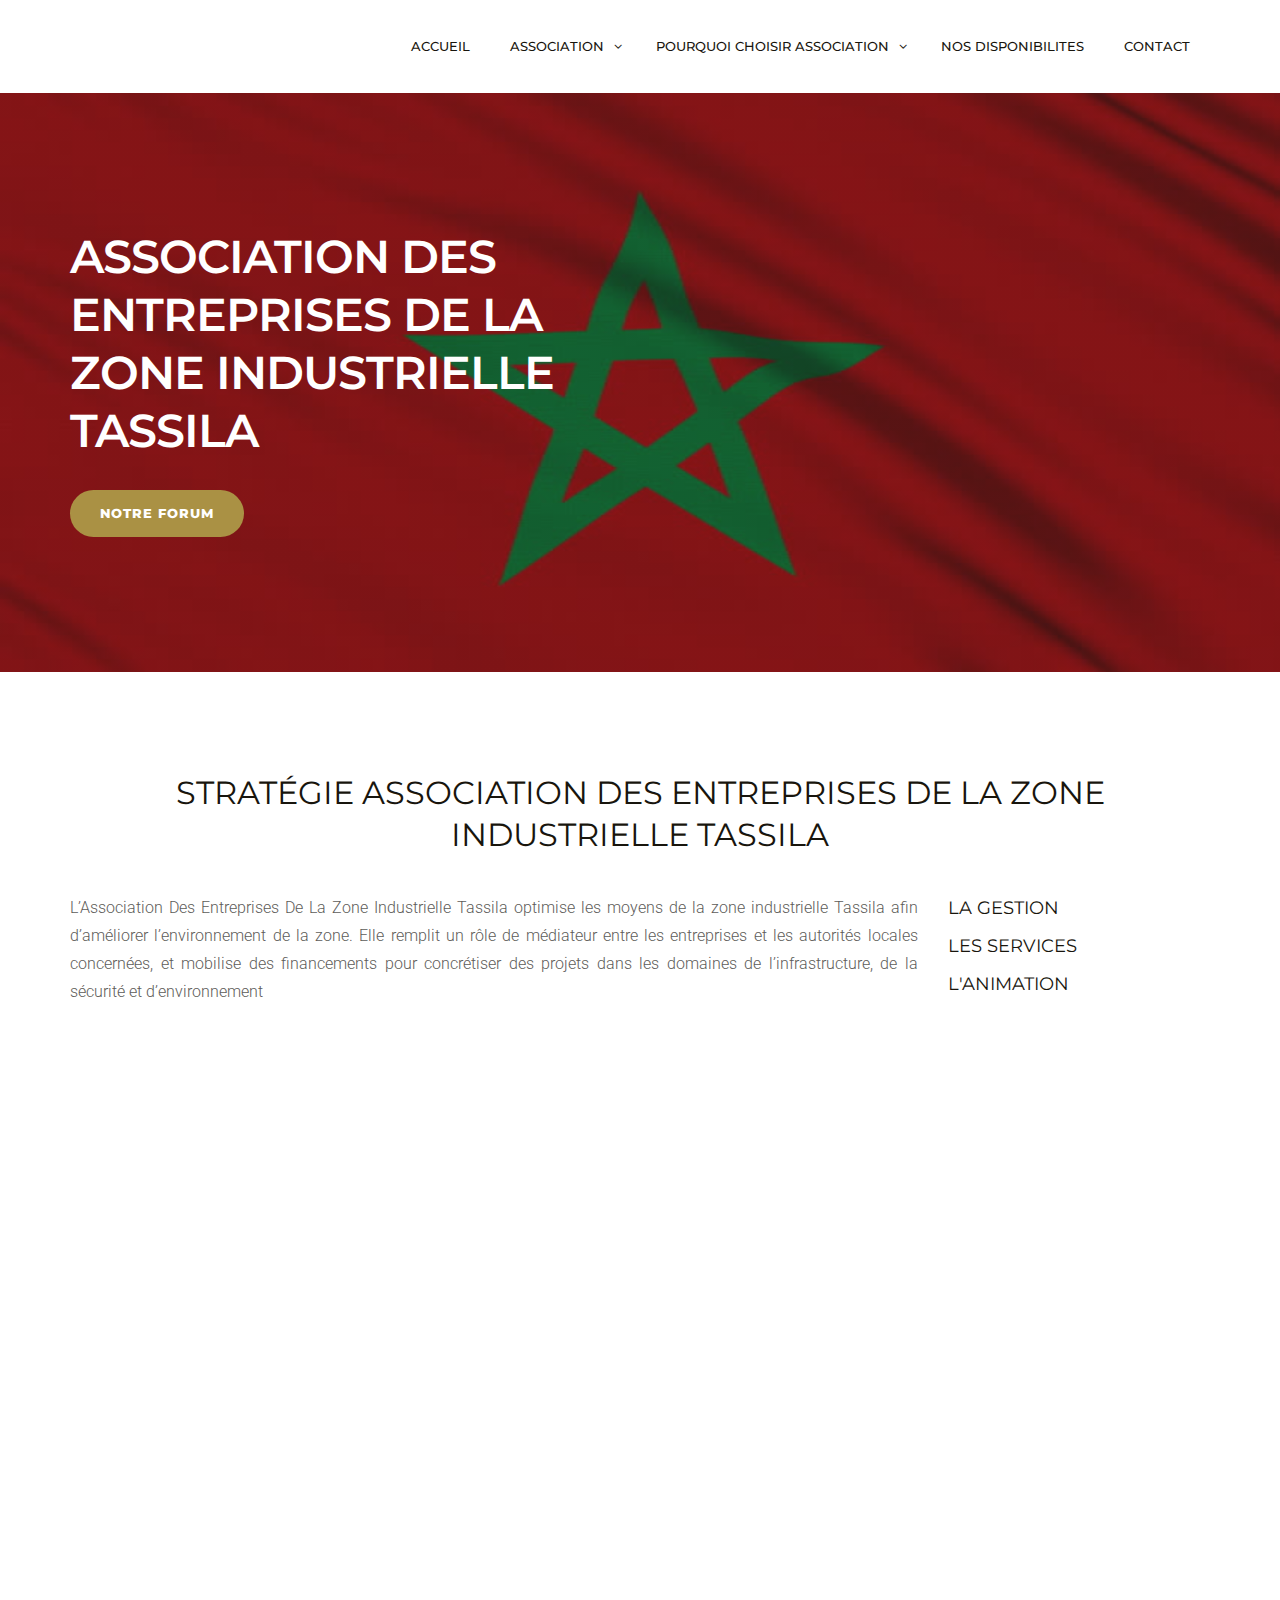
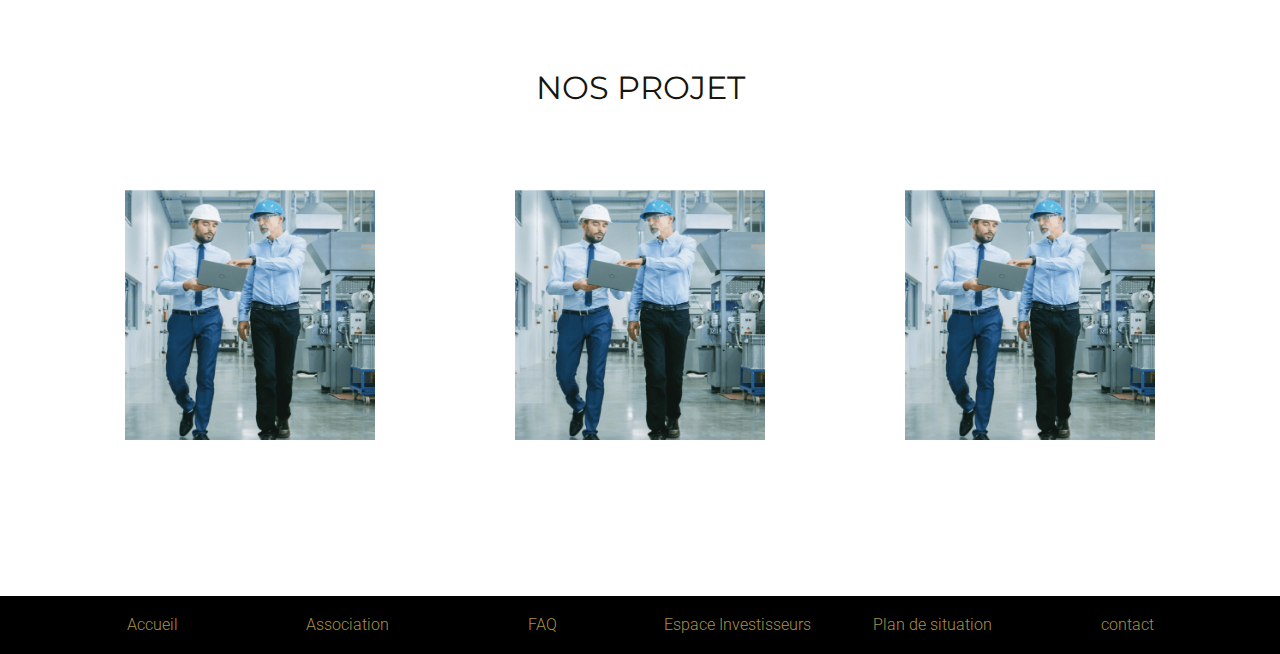
<file: index.html>
<!DOCTYPE html>
<html lang="fr">

<head>
    <meta charset="utf-8">
    <meta http-equiv="X-UA-Compatible" content="IE=edge">
    <meta name="viewport" content="width=device-width, initial-scale=1">
    <meta name="description" content="Association Des Entreprises De La Zone Industrielle">
    <meta name="keywords" content="Association Des Entreprises De La Zone Industrielle">
    <title>Association Des Entreprises De La Zone Industrielle Tassila</title>
    <!-- Bootstrap -->
    <link href="css/bootstrap.min.css" rel="stylesheet">
    <!-- Google Fonts -->
    <link href="https://fonts.googleapis.com/css?family=Roboto:300,300i,400,400i,500,500i,700,700i%7cMontserrat:300,300i,400,400i,500,500i,600,600i,700,700i" rel="stylesheet">
    <!-- Font  -->
    <link href="css/font-awesome.min.css" rel="stylesheet">
    <!-- Style -->
    <link href="css/style.css" rel="stylesheet">
    
</head>

<body>
    <div class="header">
        <div class="container">
            <div class="row">
               
                <div class="col-lg-12 col-md-12 col-sm-12 col-xs-12">
                    <div class="navigation">
                        <div id="navigation">
                            <ul>
                                <li class="active"><a href="#" title="ACCUEIL">ACCUEIL</a></li>
                                <li class="has-sub"><a href="#" title="ASSOCIATION">ASSOCIATION</a>
                                    <ul>
                                        <li><a href="#" title="Presentation">Presentation</a></li>
                                        <li><a href="#" title="Mission">Mission</a></li>
                                        <li><a href="#" title="Actionnaires & Partenaires">Actionnaires & Partenaires</a></li>
                                        <li><a href="#" title="Association en chiffres">Association en chiffres</a></li>
                                        <li><a href="#" title="Admministration du parc">Admministration du parc</a></li>
                                        <li><a href="#" title="Rapport de gestion">Rapport de gestion</a></li>                                        
                                    </ul>
                                </li>
                                <li class="has-sub"><a href="#" title="Pourquoi choisir Association ">Pourquoi choisir Association</a>
                                    <ul>
                                        <li><a href="#" title="Nos infrastructures">Nos infrastructures</a></li>
                                        <li><a href="#" title="Perspectives d'avenir">Perspectives d'avenir</a></li>
                                    </ul>
                                </li>
                                <li><a href="#" title="Nos Disponibilites">Nos Disponibilites</a>
                                    
                                </li>
                                <li><a href="contact.html" title="Contact">Contact</a> </li>
                              
                            </ul>
                        </div>
                    </div>
                </div>
            </div>
        </div>
    </div>
    <div class="hero-section">
        <div class="container">
            <div class="row">
                <div class="col-lg-6 col-md-6 col-sm-6 col-xs-12">
                    <h1 class="hero-title">Association Des Entreprises De La Zone Industrielle Tassila</h1>
                    
                    <a href="forum.html" class="btn btn-default">Notre Forum</a> </div>
            </div>
        </div>
    </div>
    <div class="space-medium">
        <div class="container">
            
            <div class="row">
           		<div class="col-12 text-center">
           			<h1>Stratégie Association Des Entreprises De La Zone Industrielle Tassila</h1>
           			<br>
           		</div>
            </div>
            <div class="row">
            	<div class="col-md-9 ">
            		<p class="text-justify">
            		L’Association Des Entreprises De La Zone Industrielle Tassila optimise les moyens de la zone industrielle Tassila afin d’améliorer l’environnement de la zone. Elle remplit un rôle de médiateur entre les entreprises et les autorités locales concernées, et mobilise des financements pour concrétiser des projets dans les domaines de l’infrastructure, de la sécurité et d’environnement </p>
            	</div>
            	<div class="col-md-3">
            		<a href="#"><h3>La gestion</h3></a>
            		<a href="#"><h3>Les services</h3></a>
            		<a href="#"><h3>L'animation</h3></a>
            	</div>
            	
            </div>
        </div>
    </div>
    
        <div class="container-fluid">
            <div class="row">
                <div class="col-12 text-center">
           			   			<iframe src="https://www.google.com/maps/embed?pb=!1m18!1m12!1m3!1d13766.388892799188!2d-9.534244661219976!3d30.390793188386873!2m3!1f0!2f0!3f0!3m2!1i1024!2i768!4f13.1!3m3!1m2!1s0xdb3c83ee2733ea3%3A0xb3214ff55db77546!2sZone%20Industriel%20Tassila%2C%20Dcheira%20El%20Jihadia%2080000!5e0!3m2!1sfr!2sma!4v1602257374176!5m2!1sfr!2sma" width="100%" height="450" frameborder="0" style="border:0;" allowfullscreen="" aria-hidden="false" tabindex="0"></iframe>
           		</div>
               
            </div>
        </div>
   
 
    
    <div class="space-medium">
        <div class="container">
 
            <div class="row">
                <div class="col-lg-12 col-md-12 col-sm-12 col-xs-12 text-center">

              <h1>Nos projet</h1>  
              <br><br>
                </div>
            </div>

            <div class="row" >
            	<div class="col-sm-4 text-center">
            		<a href="#"><img src="images/pr.png" style="width: 250px;height: 250px; margin-top: 15px;"></a>
            	</div>
            	<div class="col-sm-4 text-center">
            		<a href="#"><img src="images/pr.png" style="width: 250px;height: 250px; margin-top: 15px;"></a>
            	</div>
            	<div class="col-sm-4 text-center">
            		<a href="#"><img src="images/pr.png" style="width: 250px;height: 250px; margin-top: 15px;"></a>
            	</div>
            </div>
        </div>
    </div>
	<br><br>

    <footer style="background-color: black; padding: 15px;">
    	<div class="container">
    		<div class="row">
    			<div class="col-md-2 text-center">
    				<a href="#">Accueil</a>
    			</div>	

    			<div class="col-md-2 text-center">
    				<a href="#">Association</a>
    			</div>	

    			<div class="col-md-2 text-center">
    				<a href="#">FAQ</a>
    			</div>	
    			
    			<div class="col-md-2 text-center">
    				<a href="#">Espace Investisseurs</a>
    			</div>	


    			<div class="col-md-2 text-center">
    				<a href="#">Plan de situation</a>
    			</div>	

     			<div class="col-md-2 text-center">
    				<a href="#">contact</a>
    			</div>	   			
    		</div>
    	</div>
    	
    </footer>
    <!-- /.footer-->
   
    <script src="js/jquery.min.js"></script>
    <script src="js/bootstrap.min.js"></script>
    <script src="js/menumaker.js"></script>
    <script src="js/jquery.sticky.js"></script>
    <script src="js/sticky-header.js"></script>
</body>

</html>
</file>
<file: css/style.css>
@charset "UTF-8";




body { font-size: 16px;
    background-color: #fff;
    color: #5d5c59;
    font-family: 'Roboto', sans-serif;
    line-height: 28px;
    font-weight: 300; }
h1, h2, h3, h4, h5, h6 { margin: 0; padding: 0; margin-bottom: 10px; color: #18150d; font-weight: 400; 
    font-family: 'Montserrat', sans-serif; text-transform: uppercase; -webkit-font-smoothing: antialiased; text-rendering: optimizeLegibility; }
h1 { font-size: 32px; line-height: 42px; }
h2 { font-size: 24px; line-height: 32px; }
h3 { font-size: 18px; line-height: 28px; }
h4 { font-size: 16px; line-height: 24px; margin-bottom: 10px; }
h5 { font-size: 14px; }
h6 { font-size: 12px; }
p { margin: 0 0 20px; }
p:last-child { margin-bottom: 0px; }
ul, ol { margin: 0; }
ul li, ol li { }
a { color: #aa9144; text-decoration: none; -webkit-transition: all 0.3s; -moz-transition: all 0.3s; transition: all 0.3s; }
a:focus, a:hover { text-decoration: none; color: #8e7424; }
 
b, strong {
    font-weight: 400;
}
.listnone { list-style: none; padding: 0px; }
.lead { font-size: 21px; color: #3c3c3c; font-weight: 400; }
.italic { font-style: italic; }
.small-text { color: #b4b1ac; font-size: 12px; }
.text-caps { text-transform: uppercase; letter-spacing: 2px; }
::selection { background: #ffecb3; color: #333; }
h3 small { font-weight: 400; line-height: 1; color: #aa9144; font-size: 14px; }
 
hr { margin-top: 20px; margin-bottom: 20px; border: 0; border-top: 1px solid #f1f3f8; }
blockquote { padding: 10px 20px; margin: 0px; font-size: 21px; line-height: 32px; color: #3c3c3c; font-style: italic; border-left: 5px solid #aa9144; }



.alignnone { margin: 5px 20px 20px 0; }
.aligncenter, div.aligncenter { display: block; margin: 5px auto 5px auto; }
.alignright { float: right; margin: 0px 0 30px 30px;  }
.alignleft { float: left; margin: 0px 30px 0px 0;   }
a img.alignright { float: right; margin: 0px 0 30px 30px; }
a img.alignnone { margin: 5px 20px 20px 0; }
a img.alignleft { float: left; margin: 5px 20px 20px 0; }
a img.aligncenter { display: block; margin-left: auto; margin-right: auto; }
.wp-caption { background: #fff; border: 1px solid #f0f0f0; max-width: 96%; padding: 5px 3px 10px; text-align: center; }
.wp-caption.alignnone { margin: 5px 20px 20px 0; }
.wp-caption.alignleft { margin: 5px 20px 20px 0; }
.wp-caption.alignright { margin: 5px 0 20px 20px; }
.wp-caption img { border: 0 none; height: auto; margin: 0; max-width: 98.5%; padding: 0; width: auto; }
.wp-caption p.wp-caption-text { font-size: 11px; line-height: 17px; margin: 0; padding: 0 4px 5px; }


label { }
.control-label { color: #474747; font-weight: 700; font-size: 12px; text-transform: uppercase; }
.form-control { width: 100%; height: 50px; padding: 6px 12px; 
    font-size: 16px; line-height: 1.42857143; color: #333; background-color: #fff; border: 1px solid #dcd9d3; 
    background-image: none; border-radius: 10px; -webkit-box-shadow: inset 0 0px 0px rgba(255, 255, 255, .075); 
    box-shadow: inset 3px 3px 3px rgba(255, 255, 255, .075); margin-bottom: 15px; }
.form-control:focus { border-color: #bab6ae;
    outline: 0;
    -webkit-box-shadow: inset 0 1px 1px rgba(255, 255, 255, .075), 0 0 8px rgba(255, 255, 255, .6);
    box-shadow: inset 0 3px 3px rgba(255, 255, 255, .075), 0 0 8px rgba(235, 237, 238, .6);
    background-color: #fffefd; }
.textarea.form-control { background-color: #f6f8f9; height: auto; }
.required { }
.form-news-letter .form-control { float: left; width: 75%; margin-right: 10px; }
.form-group { margin-bottom: 10px; }
.get-in-touch { }
.get-in-touch .form-control { margin-bottom: 10px; }


.btn { display: inline-block; padding: 14px 30px; margin-bottom: 0; font-size: 13px; font-weight: 800; 
    letter-spacing: 1px; line-height: 1.42857143; text-align: center; border: none; 
    text-transform: uppercase; border-radius: 100px;font-family: 'Montserrat', sans-serif; -webkit-font-smoothing: antialiased; text-rendering: optimizeLegibility;}
.btn-default { color: #fff; background-color: #aa9144; }
.btn-default:hover { color: #fff; background-color: #8e7424; border-color: #8e7424; }
.btn-default.focus, .btn-default:focus { color: #fff; background-color: #8e7424; border-color: #8e7424; }
.btn-primary { background-color: #2d281a; color: #fff; }
.btn-primary:hover { background-color: #18150d; color: #fff; }
.btn-primary.focus, .btn-primary:focus { }
.btn-white { color: #aa9144; background-color: #fff; border: 1px solid #fff; }
.btn-white:hover { background-color: #8e7424; border-color: #8e7424; color: #fff; }
.btn-white.focus, .btn-white:focus { background-color: #8e7424; border-color: #8e7424; color: #fff; }
.btn-link { color: #98989c; text-transform: uppercase; font-size: 12px; font-weight: 700; letter-spacing: 2px; border-bottom: 1px solid #98989c; padding-bottom: 2px; }
.btn-link:hover { color: #aa9144; font-weight: 700; text-decoration: none; border-bottom: 1px solid #aa9144; }
.btn-lg { font-size: 14px; padding: 20px 30px; }
.btn-sm { font-size: 12px; padding: 5px 10px; }
.btn-xs { font-size: 12px; padding: 5px 7px; }



.space-small { padding-top: 40px; padding-bottom: 40px; }
.space-medium { padding-top: 100px; padding-bottom: 100px; }
.space-large { padding-top: 120px; padding-bottom: 120px; }
.space-ex-large { padding-top: 140px; padding-bottom: 140px; }


.mb0 { margin-bottom: 0px; }
.mb10 { margin-bottom: 10px; }
.mb20 { margin-bottom: 20px; }
.mb30 { margin-bottom: 30px; }
.mb35 { margin-bottom: 35px; }
.mb40 { margin-bottom: 40px; }
.mb60 { margin-bottom: 60px; }
.mb80 { margin-bottom: 80px; }
.mb100 { margin-bottom: 100px; }
.mt0 { margin-top: 0px; }
.mt10 { margin-top: 10px; }
.mt20 { margin-top: 20px; }
.mt30 { margin-top: 30px; }
.mt40 { margin-top: 40px; }
.mt60 { margin-top: 60px; }
.mt70 { margin-top: 70px; }
.mt80 { margin-top: 80px; }
.mt100 { margin-top: 100px; }


.mt-20 { margin-top: -20px; }
.mt-40 { margin-top: -40px; }
.mt-60 { margin-top: -60px; }
.mt-80 { margin-top: -80px; }


.nopadding { padding: 0px; }
.nopr { padding-right: 0px; }
.nopl { padding-left: 0px; }
.pinside10 { padding: 10px; }
.pinside20 { padding: 20px; }
.pinside30 { padding: 30px; }
.pinside40 { padding: 40px; }
.pinside50 { padding: 50px; }
.pinside60 { padding: 60px; }
.pinside80 { padding: 80px; }
.pinside130 { padding: 130px; }
.pdt10 { padding-top: 10px; }
.pdt20 { padding-top: 20px; }
.pdt30 { padding-top: 30px; }
.pdt40 { padding-top: 40px; }
.pdt60 { padding-top: 60px; }
.pdt80 { padding-top: 80px; }
.pdb10 { padding-bottom: 10px; }
.pdb20 { padding-bottom: 20px; }
.pdb30 { padding-bottom: 30px; }
.pdb40 { padding-bottom: 40px; }
.pdb60 { padding-bottom: 60px; }
.pdb80 { padding-bottom: 80px; }
.pdl10 { padding-left: 10px; }
.pdl20 { padding-left: 20px; }
.pdl30 { padding-left: 30px; }
.pdl40 { padding-left: 40px; }
.pdl60 { padding-left: 60px; }
.pdl80 { padding-left: 80px; }
.pdr10 { padding-right: 10px; }
.pdr20 { padding-right: 20px; }
.pdr30 { padding-right: 30px; }
.pdr40 { padding-right: 40px; }
.pdr60 { padding-right: 60px; }
.pdr80 { padding-right: 80px; }


.bg-light { background-color: #f4f1ec; }
.bg-primary { background-color: #aa9144; }
.bg-default { background-color: #f4f1ec; }
.bg-white { background-color: #fff; }
.outline { border: 1px solid #e5e7ec; }
.section-title { }
.title { color: #18150d; }
.small-title{color: #84837f; font-size: 13px; letter-spacing: 1px; margin-bottom: 20px;}
.text-white { color: #fff; }
.primary-sidebar { }
.secondary-sidebar { }
.well-block{background-color: #fff;padding: 40px;}


.feature { }
.feature-icon { margin-bottom: 20px; }
.feature-left { }
.feature-left .feature-icon { float: left; }
.feature-left .feature-content { padding-left: 80px; }
.feature-center { }
.feature-center .feature-icon { }
.feature-center .feature-content { }
.feature-inner { }
.feature-outline { }
.thumbnail-block { }
.thumbnail-img { }
.thumbnail-content { }
.thumbnail-inner { }
.thumbnail-outline { }


.bullet { position: relative; padding-left: 15px; color: #78807e; line-height: 32px; }
.bullet-double-right li:before { font-family: FontAwesome; display: block; position: absolute; left: 0; width: 13px; font-size: 14px; color: #78807e; content: "\f101"; }


.cta-block { }
.cta-title { font-size: 32px; font-weight: 700; letter-spacing: -1px; color: #fff; margin-bottom: 10px; }
.cta-text { font-size: 18px; color: #a2fed4; }
.cta-content { }
.cta-call, .cta-mail { }


.cta-section { 
    padding-top: 140px; padding-bottom: 140px; 
    background: linear-gradient(rgba(30, 28, 24, 0.8), rgba(30, 28, 24, 0.8)), rgba(30, 28, 24, 0.8) url(../images/cta-section-img.jpg) no-repeat center; background-size: cover; }
.cta-caption {  }
.cta-title { font-size: 36px; color: #fff; line-height: 58px; font-weight: 600; margin-bottom: 10px; letter-spacing: -1px; }
.cta-text { font-size: 18px; color: #fff; margin-bottom: 30px; }


.imghover { display: block; position: relative; max-width: 100%; }
.imghover::before, .imghover::after { display: block; position: absolute; content: ""; text-align: center; opacity: 0; }
.imghover::before { top: 0; right: 0; bottom: 0; left: 0; }
.imghover::after { top: 50%; left: 50%; width: 50px; height: 50px; line-height: 50px; margin: -25px 0 0 -25px; content: "\f2a8"; font-family: "FontAwesome"; font-size: 36px; }
.imghover:hover::before, .imghover:hover::after { opacity: 1; }
.imghover:hover::before { background: rgba(212, 27, 44, .55); }
.imghover:hover::after { color: #FFFFFF; }
[class^='imghvr-'], [class*=' imghvr-'] { background: rgba(211, 0, 80, .55); }


.icon { }
.icon-1x { font-size: 18px; }


.icon-2x { font-size: 38px; }
.icon-4x { font-size: 65px; }
.icon-6x { font-size: 88px; }
.icon-8x { font-size: 108px; }
.icon-default { color: #aa9144; }
.icon-primary { color: #474954; }
.icon-secondary { color: #fff; }
.icon-white { color: #fff; }

.logo { }
.header { background-color: #fff; z-index: 9999; position: relative; padding-top: 20px; padding-bottom: 20px; }
.top-text { text-align: right; }
.top-text .text-block { padding-left: 20px; color: #fff; line-height: 18px; }
.call-block { }
.call-no { }
.mail-block { }
.mail-text { }
.time-block { }
.time-text { }
.call-block, .mail-block, .time-block { }

.hero-section { padding-top: 135px; padding-bottom: 135px; background: linear-gradient(rgba(36, 39, 38, 0.5), rgba(36, 39, 38, 0.5)), rgba(36, 39, 38, 0.5) url(../images/zona.jpg) no-repeat center; background-size: cover; }
.hero-caption { padding-top: 100px; padding-bottom: 100px; }
.hero-title { font-size: 46px; color: #fff; line-height: 58px; font-weight: 600; margin-bottom: 30px; letter-spacing: -1px; }
.hero-text { font-size: 18px; color: #fff; margin-bottom: 30px; }
.navigation { float: right; }
.is-sticky .header {border-bottom: 1px solid #eae7e2;}
#navigation, #navigation ul, #navigation ul li, #navigation ul li a, #navigation #menu-button { margin: 0; padding: 0; border: 0; list-style: none; line-height: 1; display: block; position: relative; -webkit-box-sizing: border-box; -moz-box-sizing: border-box; box-sizing: border-box; }
#navigation:after, #navigation > ul:after { content: "."; display: block; clear: both; visibility: hidden; line-height: 0; height: 0; }
#navigation #menu-button { display: none; }
#navigation { font-family: 'Montserrat', sans-serif; -webkit-font-smoothing: antialiased; text-rendering: optimizeLegibility;}
#navigation > ul > li { float: left; }
#navigation.align-center > ul { font-size: 0; text-align: center; }
#navigation.align-center > ul > li { display: inline-block; float: none; }
#navigation.align-center ul ul { text-align: left; }
#navigation.align-right > ul > li { float: right; }
#navigation > ul > li > a { padding: 20px; font-size: 13px; color: #18150d; text-decoration: none; font-weight: 500; text-transform: uppercase; }
#navigation > ul > li:hover > a { color: #ffffff; background-color: #aa9144; }
#navigation > ul > li.has-sub > a { padding-right: 32px; }


#navigation > ul > li.has-sub > a:before { position: absolute; right: 14px; font-family: FontAwesome; content: "\f107"; -webkit-transition: all .25s ease; -moz-transition: all .25s ease; -ms-transition: all .25s ease; -o-transition: all .25s ease; transition: all .25s ease; }

#navigation ul ul { position: absolute; left: -9999px; }
#navigation.align-right ul ul { text-align: right; }
#navigation ul ul li { height: 0; -webkit-transition: all .25s ease; -moz-transition: all .25s ease; -ms-transition: all .25s ease; -o-transition: all .25s ease; transition: all .25s ease; }
#navigation li:hover > ul { left: auto; }
#navigation.align-right li:hover > ul { left: auto; right: 0; }
#navigation li:hover > ul > li { height: 46px; }
#navigation ul ul ul { margin-left: 100%; top: 0; }
#navigation.align-right ul ul ul { margin-left: 0; margin-right: 100%; }
#navigation ul ul li a { padding: 16px; width: 170px; font-size: 13px; text-decoration: none; color: #fff; font-weight: 500; background: #aa9144; text-transform: uppercase; border-bottom: 1px solid #987e2e; }
#navigation ul ul li:last-child > a, #navigation ul ul li.last-item > a { border-bottom: 0; }
#navigation ul ul li:hover > a, #navigation ul ul li a:hover { color: #ffffff; background-color: #aa9144; }
#navigation ul ul li.has-sub > a:after { position: absolute; top: 16px; right: 11px; width: 8px; height: 2px; display: block; background: #dddddd; content: ''; }
#navigation.align-right ul ul li.has-sub > a:after { right: auto; left: 11px; }
#navigation ul ul li.has-sub > a:before { position: absolute; top: 13px; right: 14px; display: block; width: 2px; height: 8px; background: #dddddd; content: ''; -webkit-transition: all .25s ease; -moz-transition: all .25s ease; -ms-transition: all .25s ease; -o-transition: all .25s ease; transition: all .25s ease; }
#navigation.align-right ul ul li.has-sub > a:before { right: auto; left: 14px; }
#navigation ul ul > li.has-sub:hover > a:before { top: 17px; height: 0; }
#navigation.small-screen { width: 100%; }
#navigation.small-screen ul { width: 100%; display: none; }
#navigation.small-screen.align-center > ul { text-align: left; }
#navigation.small-screen ul li { width: 100%; border-top: 1px solid #474747; }
#navigation.small-screen ul ul li, #navigation.small-screen li:hover > ul > li { height: auto; }
#navigation.small-screen ul li a, #navigation.small-screen ul ul li a { width: 100%; border-bottom: 0; padding: 20px 15px; }
#navigation.small-screen > ul > li { float: none; }
#navigation.small-screen ul ul li a { padding-left: 25px; }
#navigation.small-screen ul ul ul li a { padding-left: 35px; }
#navigation.small-screen ul ul li a { color: #474747; background: none; }
#navigation.small-screen ul ul li:hover > a, #navigation.small-screen ul ul li.active > a { color: #474747; }
#navigation.small-screen ul ul, #navigation.small-screen ul ul ul, #navigation.small-screen.align-right ul ul { position: relative; left: 0; width: 100%; margin: 0; text-align: left; }
#navigation.small-screen > ul > li.has-sub > a:after, #navigation.small-screen > ul > li.has-sub > a:before, #navigation.small-screen ul ul > li.has-sub > a:after, #navigation.small-screen ul ul > li.has-sub > a:before { display: none; }
#navigation.small-screen #menu-button {display: block; padding: 15px; color: #474747; cursor: pointer; font-size: 12px;
   text-transform: uppercase; font-weight: 700; }
#navigation.small-screen #menu-button:after { position: absolute; top: 16px; right: 17px; display: block; height: 12px; width: 20px; border-top: 2px solid #474747; border-bottom: 2px solid #474747; content: ''; }
#navigation.small-screen #menu-button:before { position: absolute; top: 21px; right: 17px; display: block; height: 2px; width: 20px; background: #474747; content: ''; }
#navigation.small-screen #menu-button.menu-opened:after { top: 23px; border: 0; height: 2px; width: 15px; background: #474747; -webkit-transform: rotate(45deg); -moz-transform: rotate(45deg); -ms-transform: rotate(45deg); -o-transform: rotate(45deg); transform: rotate(45deg); }
#navigation.small-screen #menu-button.menu-opened:before { top: 23px; background: #474747; width: 15px; -webkit-transform: rotate(-45deg); -moz-transform: rotate(-45deg); -ms-transform: rotate(-45deg); -o-transform: rotate(-45deg); transform: rotate(-45deg); }
#navigation.small-screen .submenu-button { position: absolute; z-index: 99; right: 0; top: 0; display: block; border-left: 1px solid #474747; height: 53px; width: 53px; cursor: pointer; }
#navigation.small-screen .submenu-button.submenu-opened { }
#navigation.small-screen ul ul .submenu-button { height: 34px; width: 34px; }
#navigation.small-screen .submenu-button:after { position: absolute; top: 22px; right: 20px; width: 8px; height: 2px;
 display: block; background: #474747; content: ''; }
#navigation.small-screen ul ul .submenu-button:after { top: 15px; right: 13px; }
#navigation.small-screen .submenu-button.submenu-opened:after { background: #474747; }
#navigation.small-screen .submenu-button:before { position: absolute; top: 19px; right: 23px; display: block;
 width: 2px; height: 8px; background: #474747; content: ''; }
#navigation.small-screen ul ul .submenu-button:before { top: 12px; right: 16px; }
#navigation.small-screen .submenu-button.submenu-opened:before { display: none; }
#navigation.small-screen.select-list { padding: 5px; }



.content { padding-top: 60px; padding-bottom: 60px; }

.footer { background-color: #1e1c18; padding-top: 60px; padding-bottom: 60px; }
.footer-block{background-color: #282725;padding: 40px 40px 10px 40px; border-radius: 10px;}
.footer-widget p { color: #747474; }
.footer-widget .widget-title { color: #fff; font-weight: 600; padding-bottom: 20px; margin-bottom: 30px; }
.footer-widget { }
.footer-widget ul { }
.footer-widget li { }
.footer-widget li a { color: #747474; line-height: 34px; }
.footer-widget li a:hover { color: #aa9144; }
.footer-link { }
.footer-social { }
.footer-social ul { }
.footer-social ul li { }
.footer-social ul li a i { padding-right: 10px; width: 30px; }
.footer-social ul li a:hover i { color: #aa9144; }
.footer .contact li { position: relative; padding-left: 40px; display: block; '
margin-bottom: 8px; padding: 0 0 8px 40px; color: #747474; }
.footer .contact li i { display: block; position: absolute; top: 5px; left: 0; width: 30px; 
    font-size: 16px; text-align: center; }
.widget-newsletter .form-control { height: 48px; color: #eee; background-color: #393836; border: none; box-shadow: none; 
    font-size: 14px; border-radius: 30px 0px 0px 30px;}
.widget-newsletter button { height: 48px; }


.tiny-footer {  padding-top: 19px; padding-bottom: 9px; font-size: 12px; 
    color: #56575e; text-align: left; text-transform: uppercase; text-align: center; }
.copyright-content { padding: 12px; color: #747474; }



.about-text { line-height: 40px; }
.about-block { }
.about-img { }
.about-info { }
.about-contact { font-size: 18px; color: #8c9292; font-weight: 600; margin-left: 5px; }
.counter_block { }
.counter_box { border-bottom: 1px solid #eee; padding: 40px 0px; }
.counter_number { font-weight: 900; margin-bottom: 0px; }
.counter_text { font-size: 12px; text-transform: uppercase; letter-spacing: 2px; }



.service-block { margin-bottom: 30px; }
.service-img { margin-bottom: 30px; }
.service-img img { width: 100%; }
.service-caption { }
.service-title { font-size: 20px; color: #212330; text-transform: uppercase; text-align: center; letter-spacing: 1px; }
.service-icon { }
.service-icon img { }
.service-single-block { }
.service-single-img { }
.service-single-content { }
.price{font-size: 24px; color: #aa9144; font-weight: 600; font-family: 'Montserrat', sans-serif;}


.sidenav { background-color: #fff; margin-bottom: 30px; }
.sidenav li { position: relative; }
.sidenav li:last-child { margin-bottom: 0px; }
.sidenav li a { display: block; line-height: 14px; color: #2b2d2c; 
    font-weight: 500; font-size: 14px; background-color: #dfddd7; padding: 20px; margin-bottom: 1px; text-transform: uppercase;font-family: 'Montserrat', sans-serif;}
.sidenav li a:hover { color: #fff; background-color: #aa9144; }
.sidenav li a.active, .sidenav ul li a.active .sidenav ul li i { color: #fff; background-color: #aa9144; }
.sidenav li a:focus { color: #bb0349; }
.sidenav li.active a:before { color: #bb0349; }


.arrow-circle-right li:last-child { border-bottom: 0px solid #6f4a52; }
.arrow-circle-right li a:before { margin-right: 10px; font-family: FontAwesome; position: absolute; left: 20px; width: 20px; font-size: 16px; color: #5a5a5a; content: "\f105"; font-weight: normal; }

.quote-left { position: absolute; font-size: 100px; font-family: 'Libre Baskerville', serif; font-style: normal; color: #aa9144; line-height: 0px; top: 52px; }
.testimonial-block {margin-bottom: 40px; }
.testimonial-img { }
.testimonial-img img { }
.testimonial-content { margin-bottom: 30px; }
.testimonial-info { line-height: 1; }
.testimonial-text { font-size: 21px; font-style: italic; line-height: 32px; color: #333333; }
.testimonial-name { font-size: 18px; font-weight: 600; margin-bottom: 10px; }
.testimonial-meta { font-size: 13px; text-transform: uppercase;color: #aa9144; padding-right: 10px; font-weight: 400; }


.contact-block { }
.contact-block ul { }
.contact-block ul li { border: 1px solid #f1f2f4; padding-top: 30px; padding-bottom: 30px; }
.contact-block ul li i { color: #aa9144; float: left; padding: 0px; }
.contact-block .contact-text { }
.contact-info { background-color: #cda34d; color: #fff; }
.contact-info ul { padding-left: 0px; }
.contact-info li { position: relative; padding-left: 70px; margin-bottom: 30px; border-bottom: 1px solid #b69042; padding-bottom: 29px; }
.contact-info li:last-child { border-bottom: none; }
.contact-info li i { display: block; position: absolute; left: 0;    
color: #fff;     }
.map { height: 400px; }
.contact-social { text-align: center; }
.contact-social { }
.contact-social a i { height: 32px; width: 32px; border-radius: 50px; background-color: #8e7424; text-align: center; padding: 7px; line-height: 1.2; font-size: 14px; color: #c12d17; }
.contact-social a i:hover { color: #8e7424; }
address { margin-bottom: 20px; font-style: normal; line-height: 1.42857143; }


.content { }
.sidebar { }
.post-block, .post-quote{ position: relative; background-color: #f4f1ec; padding: 30px; border-radius: 10px;  margin-bottom: 30px;}
 

.post-holder { position: relative; margin-bottom: 30px; }

.post-img { position: relative; }
.post-img img{border-radius: 10px; width: 100%;}
.post-title { }
.post-content {padding-top: 40px; padding-right: 40px;}
.post-header { }


.meta { font-size: 12px; text-transform: uppercase; margin-bottom: 20px; font-family: 'Montserrat', sans-serif;}
.meta-date { }
.meta-user { }
.meta-comment { }
.meta-author { }
.meta-cat { }
.meta-date, .meta-author, .meta-comment, .meta-cat { display: inline-block; margin-right: 10px; }
.meta-link { }
.meta-tags { }


.related-post-block { border-top: 1px solid #eee; padding-top: 29px; margin-top: 30px; margin-bottom: 30px; }
.related-post {margin-bottom: 30px; }
.related-post-title { }
.related-post-img { margin-bottom: 30px; }
.related-post-img img{border-radius: 10px;}

.post-navigation { margin-bottom: 30px; }
.nav-previous, .nav-next { border: 1px solid #f4f1ec; padding: 20px; }
.nav-previous { }
.nav-next { }
.prev-post { }
.next-post { }
.prev-link { }
.next-link { }
.prev-link, .next-link { margin-bottom: 10px; display: block; text-transform: uppercase; font-size: 12px; }


.author-post { margin-bottom: 30px; background: #f4f1ec; padding: 30px; border-radius: 10px; }
.author-img { }
.author-title { }
.author-img img { width: 100%; border-radius: 10px; }
.author-bio { }
.author-meta { }
.author-name { }
.author-header { }
.author-detail { }
.author-link { }
.author-social { }
.author-social ul { }
.author-social ul li { }
.author-social ul li a { }
.author-social ul li a:hover { }
.author-info { }

.st-pagination { }
.st-pagination .pagination>li>a, .pagination>li>span { position: relative; float: left; margin-left: -1px; line-height: 1.42857143; color: #3c3c3c; text-decoration: none; 
    font-size: 12px; background-color: #fff; 
    font-weight: 700; text-transform: uppercase; margin-right: 5px; 
    margin-bottom: 5px; padding: 8px 13px; border: 1px solid #efefef; border-radius: 100%; }
.st-pagination .pagination>li>a:focus, .st-pagination .pagination>li>a:hover, .st-pagination .pagination>li>span:focus, .st-pagination .pagination>li>span:hover, .st-pagination .pagination>li>a.active { z-index: 2; color: #fff; background-color: #aa9144; border: 1px solid #f4f1ec; }
.st-pagination .pagination>li:first-child>a, .st-pagination .pagination>li:first-child>span { margin-left: 0; border-radius: 100%; }
.st-pagination .pagination>li:last-child>a, .st-pagination .pagination>li:last-child>span { border-radius: 100%; }
.st-pagination .pagination>.active>a, .st-pagination .pagination>.active>a:focus, .st-pagination .pagination>.active>a:hover, .st-pagination .pagination>.active>span, .st-pagination .pagination>.active>span:focus, .st-pagination .pagination>.active>span:hover { z-index: 3; color: #fff; cursor: default; background-color: #aa9144;border: 1px solid #aa9144;}



.widget { margin-bottom: 10px; background-color: #f4f1ec; padding: 30px; border-radius: 10px; }
.widget-title { margin-bottom: 20px; }
.widget ul { }
.widget ul li { margin-bottom: 16px; line-height: 18px;}
.widget ul li:last-child { margin-bottom: 0px; }
.widget ul li a { color: #474747; }
.widget ul li a.active { color: #aa9144; }
.widget ul li a:hover { color: #aa9144; }
.widget-search { }
.widget-search .input-group-addon { color: #fff; text-align: center; background-color: #aa9144; border: 1px solid #aa9144; border-left: transparent; }
.widget-categories { }
.widget-categories ul { }
.widget-categories ul li { }
.widget-categories ul li a { }
.widget-archives { }
.widget-archives ul { }
.widget-archives ul li { }
.widget-archives ul li a { }
ul.widget-recent-post { }
.widget-recent-post li { margin-bottom: 10px; border-bottom: 1px solid #cecbc7;  padding-bottom: 10px;}
.widget-recent-post li:last-child{border-bottom: 1px solid transparent;}
.widget-recent-post ul li a {}
.widget-recent-post .meta{margin-bottom: 0px;}
.recent-post-img {margin-bottom: 20px; }
.recent-post-content { }
.recent-title{font-size: 12px; line-height: 18px;}

.widget-tags { }
.widget-tags a { border: 1px solid #cecbc7; padding: 2px 10px; display: inline-block; background-color: #fff; 
    font-size: 12px; text-transform: uppercase; margin-bottom: 5px; margin-right: 3px; border-radius: 50px; color: #18150d; }
.widget-tags a:hover { background-color: #aa9144; color: #fff;  border: 1px solid #aa9144; }
.widget-text { }
.widget-contact { }
.widget-social { }
.social-circle a { height: 33px; width: 33px; background-color: #aa9144; color: #fff; border-radius: 100%; padding: 5px; display: inline-block; text-align: center; margin-right: 10px; }
.social-circle a:hover { background-color: #8e7424; }
.widget-call-to-action{background-color: #eddba5;}
.widget-call-to-action .widget-title{font-size: 20px; font-weight: 400; margin-bottom: 20px; line-height: 28px;}
.widget-call-to-action p{font-size: 18px; color: #18150d;}
.team-block { margin-bottom: 20px; }
.team-img { margin-bottom: 20px; }
.team-content { text-align: center; }
.team-title { margin-bottom: 0px; }
.team-name { }
.team-meta { text-transform: uppercase; font-size: 12px; color: #aa9144; font-weight: 500; letter-spacing: 1px; }
.team-designation { }


.comments-area { }
.comments-title { border-bottom: 1px solid #f4f1ec; padding-bottom: 20px; margin-bottom: 30px; }
.comment-list { list-style: none;  padding: 0px;}
.comment { }
.comment-body { margin-top: 20px; margin-bottom: 30px; border-bottom: 1px solid #f4f1ec; padding-bottom: 20px; }
.comment-author { }
.comment-author img { float: left; }
.comment-info { padding-left: 120px; }
.comment-header { margin-bottom: 0px; }
.user-title { font-size: 15px; color: #474747; margin-bottom: 10px; font-weight: 500; }
.comment-meta { }
.comment-meta-date { color: #98989c; font-size: 12px; text-transform: uppercase; letter-spacing: 1px; font-weight: 500; }
.comment-content { color: #6f6f6f; margin-bottom: 20px; }
.reply { }


.childern { padding-left: 100px; list-style: none; }
.childern .comment-body { background-color: #f4f1ec; padding: 20px; border-radius: 10px; }
.childern .comment-info { padding-left: 120px; }

.leave-comments { margin-top: 30px; background-color: #f4f1ec; padding: 40px; border-radius: 10px;}
.leave-comments .control-label { color: #474747; font-weight: 600; font-size: 13px; }


.cd-top.cd-is-visible, .cd-top.cd-fade-out, .no-touch .cd-top:hover { -webkit-transition: opacity .3s 0s, visibility 0s 0s; -moz-transition: opacity .3s 0s, visibility 0s 0s; transition: opacity .3s 0s, visibility 0s 0s; }
.cd-top.cd-is-visible {   
visibility: visible; opacity: 1; }
.cd-top.cd-fade-out {    
opacity: .5; }
.no-touch .cd-top:hover { background-color: #e70359; opacity: 1; }


.box-info { }
.box-default-color { background-color: #aa9144; height: 160px; width: 160px; }
.box-primary-color { background-color: #18150d; height: 160px; width: 160px; }
.box-heading-color { background-color: #18150d; height: 160px; width: 160px; }
.box-secondary-color { background-color: #6f6f6f; height: 160px; width: 160px; }
.box-bg-color { background-color: #eddba5; height: 160px; width: 160px; }




    @media only screen and (max-width : 1200px) {
     .navigation { float: none; }
     .hero-title {font-size: 25px; line-height: 40px;}
     .hero-section {padding-top: 50px; padding-bottom: 50px;}
     .comment-info {padding-left: 100px;}
     .cta-title {font-size: 26px; line-height: 40px;}
     .cta-section {padding-top: 50px; padding-bottom: 50px;}
     .footer-widget {margin-bottom: 20px;}
     .footer-widget .widget-title {margin-bottom: 0px;}
     .page-title {font-size: 20px;}
     .page-caption {padding: 80px 0px;}
     .childern .comment-info {padding-left: 90px;}
     .childern {padding-left: 0px; list-style: none;}
    }

  
    @media only screen and (max-width : 992px) {
     .navigation { float: none; }
     .hero-title {font-size: 25px; line-height: 40px;}
     .hero-section {padding-top: 50px; padding-bottom: 50px;}
     .comment-info {padding-left: 100px;}
     .cta-title {font-size: 26px; line-height: 40px;}
     .cta-section {padding-top: 50px; padding-bottom: 50px;}
     .footer-widget {margin-bottom: 20px;}
     .footer-widget .widget-title {margin-bottom: 0px;}
     .page-title {font-size: 20px;}
     .page-caption {padding: 80px 0px;}
     .childern .comment-info {padding-left: 90px;}
     .childern {padding-left: 0px; list-style: none;}

    }

 
    @media only screen and (max-width : 768px) {
     .navigation { float: none; }
     .hero-title {font-size: 25px; line-height: 40px;}
     .hero-section {padding-top: 50px; padding-bottom: 50px;}
     .comment-info {padding-left: 100px;}
     .cta-title {font-size: 26px; line-height: 40px;}
     .cta-section {padding-top: 50px; padding-bottom: 50px;}
     .footer-widget {margin-bottom: 20px;}
     .footer-widget .widget-title {margin-bottom: 0px;}
     .page-title {font-size: 20px;}
     .page-caption {padding: 80px 0px;}
     .childern .comment-info {padding-left: 90px;}
     .childern {padding-left: 0px; list-style: none;}

    }

 
    @media only screen and (max-width : 480px) {
     .navigation { float: none; }
     .hero-title {font-size: 25px; line-height: 40px;}
     .hero-section {padding-top: 50px; padding-bottom: 50px;}
     .comment-info {padding-left: 100px;}
     .cta-title {font-size: 26px; line-height: 40px;}
     .cta-section {padding-top: 50px; padding-bottom: 50px;}
     .footer-widget {margin-bottom: 20px;}
     .footer-widget .widget-title {margin-bottom: 0px;}
     .page-title {font-size: 20px;}
     .page-caption {padding: 80px 0px;}
     .childern .comment-info {padding-left: 90px;}
     .childern {padding-left: 0px; list-style: none;}

    }


    @media only screen and (max-width : 320px) {
     .navigation { float: none; }
     .hero-title {font-size: 25px; line-height: 40px;}
     .hero-section {padding-top: 50px; padding-bottom: 50px;}
     .comment-info {padding-left: 100px;}
     .cta-title {font-size: 26px; line-height: 40px;}
     .cta-section {padding-top: 50px; padding-bottom: 50px;}
     .footer-widget {margin-bottom: 20px;}
     .footer-widget .widget-title {margin-bottom: 0px;}
     .page-title {font-size: 20px;}
     .page-caption {padding: 80px 0px;}
     .childern .comment-info {padding-left: 90px;}
     .childern {padding-left: 0px; list-style: none;}

    }
</file>
